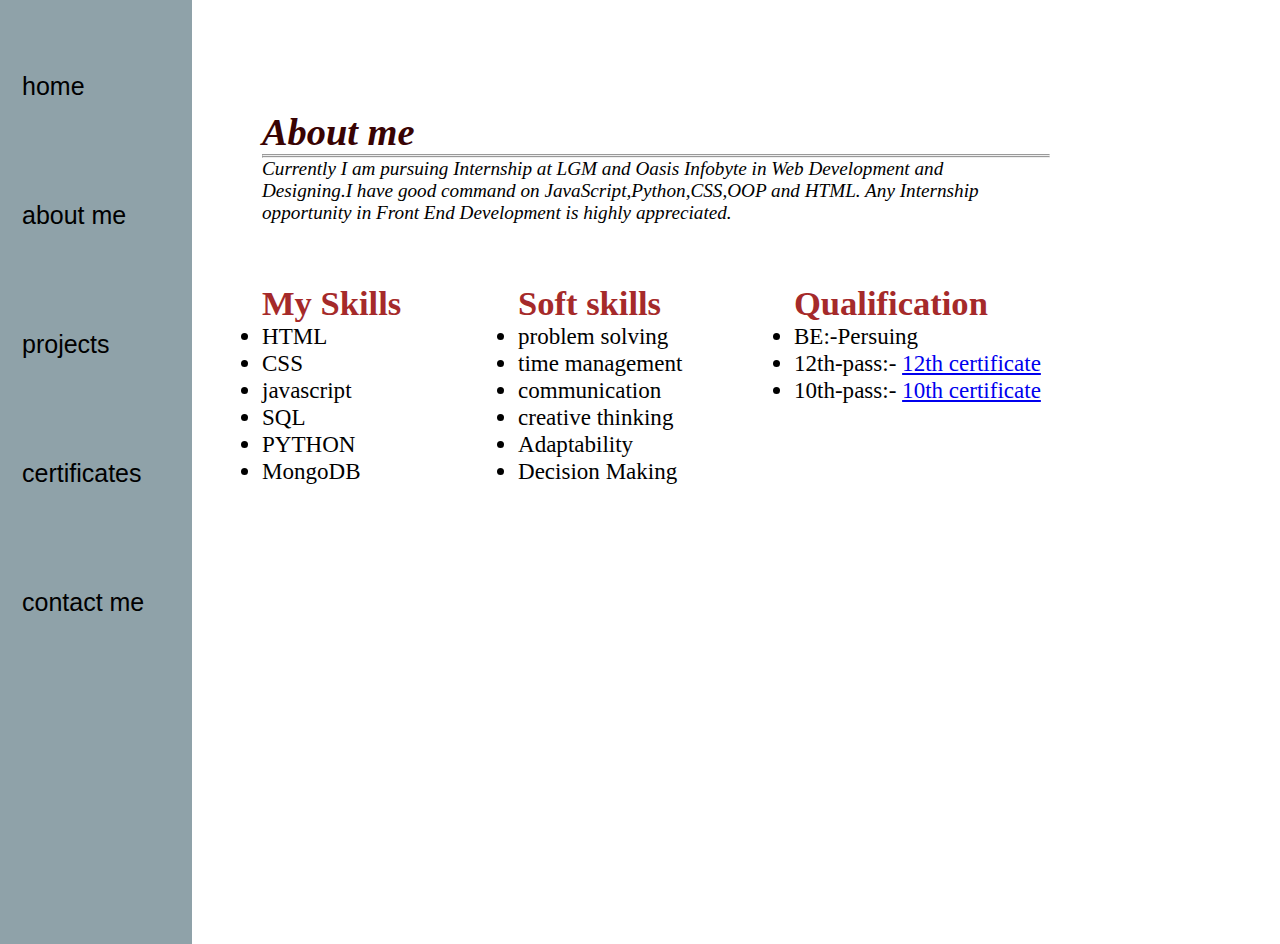
<file: aboutme.html>
<!DOCTYPE html>
<html lang="en">
<head>
    <meta charset="UTF-8">
    <meta http-equiv="X-UA-Compatible" content="IE=edge">
    <meta name="viewport" content="width=device-width, initial-scale=1.0">
    <title>divya portfolio</title>
    <link rel="stylesheet" href="style.css">
</head>
<body>
    <div class="container">
        <div class="sidebar">
            
            <nav>
                <ul>
                    <li><a href="home.html"> home</a></li>
                    <li> <a href="aboutme.html"> about me</a></li>
                    <li> <a href="project.html"> projects </a></li>
                    <li> <a href="certification.html"> certificates</a> </li>
                    <li> <a href="contact.html"> contact me </a> </li>
                </ul>
            </nav>
        </div>

        <div class="boss">
            <h1>About me</h1>
            <hr><hr>
            <p>Currently I am pursuing Internship at LGM and Oasis Infobyte in Web Development and <br>
            Designing.I have good command on JavaScript,Python,CSS,OOP and HTML. Any Internship <br>
            opportunity in Front End Development is highly appreciated.</p>
        
            <div class="intro">
                    
                <div class="skill">
                    <div class="skillcontainer">
                        <h2>My Skills</h2>
                        
                        <li>HTML</li>
                        <li>CSS</li>
                        <li>javascript</li>
                        <li>SQL</li>
                        <li>PYTHON</li>
                        <li>MongoDB</li>
                        
                    </div>

                    <div class="Soft_skills">
                        <h2>Soft skills</h2>
                        <li>problem solving</li>
                        <li>time management</li>
                        <li>communication</li>
                        <li>creative thinking</li>
                        <li>Adaptability</li>
                        <li>Decision Making</li>
                    </div>
                       
                    <div class="qualification">
                        <h2>Qualification</h2>
                        <li>BE:-Persuing</li>
                        <li>12th-pass:-
                        <a href="divya_12th.pdf"> 12th certificate
                        </a></li>
                        <li>10th-pass:-
                            <a href="divya_10th.pdf">10th certificate</a>
                        </li>
        
                    </div>
                </div>
                
            </div>
        </div>
    </div>
</body>
</html>
</file>
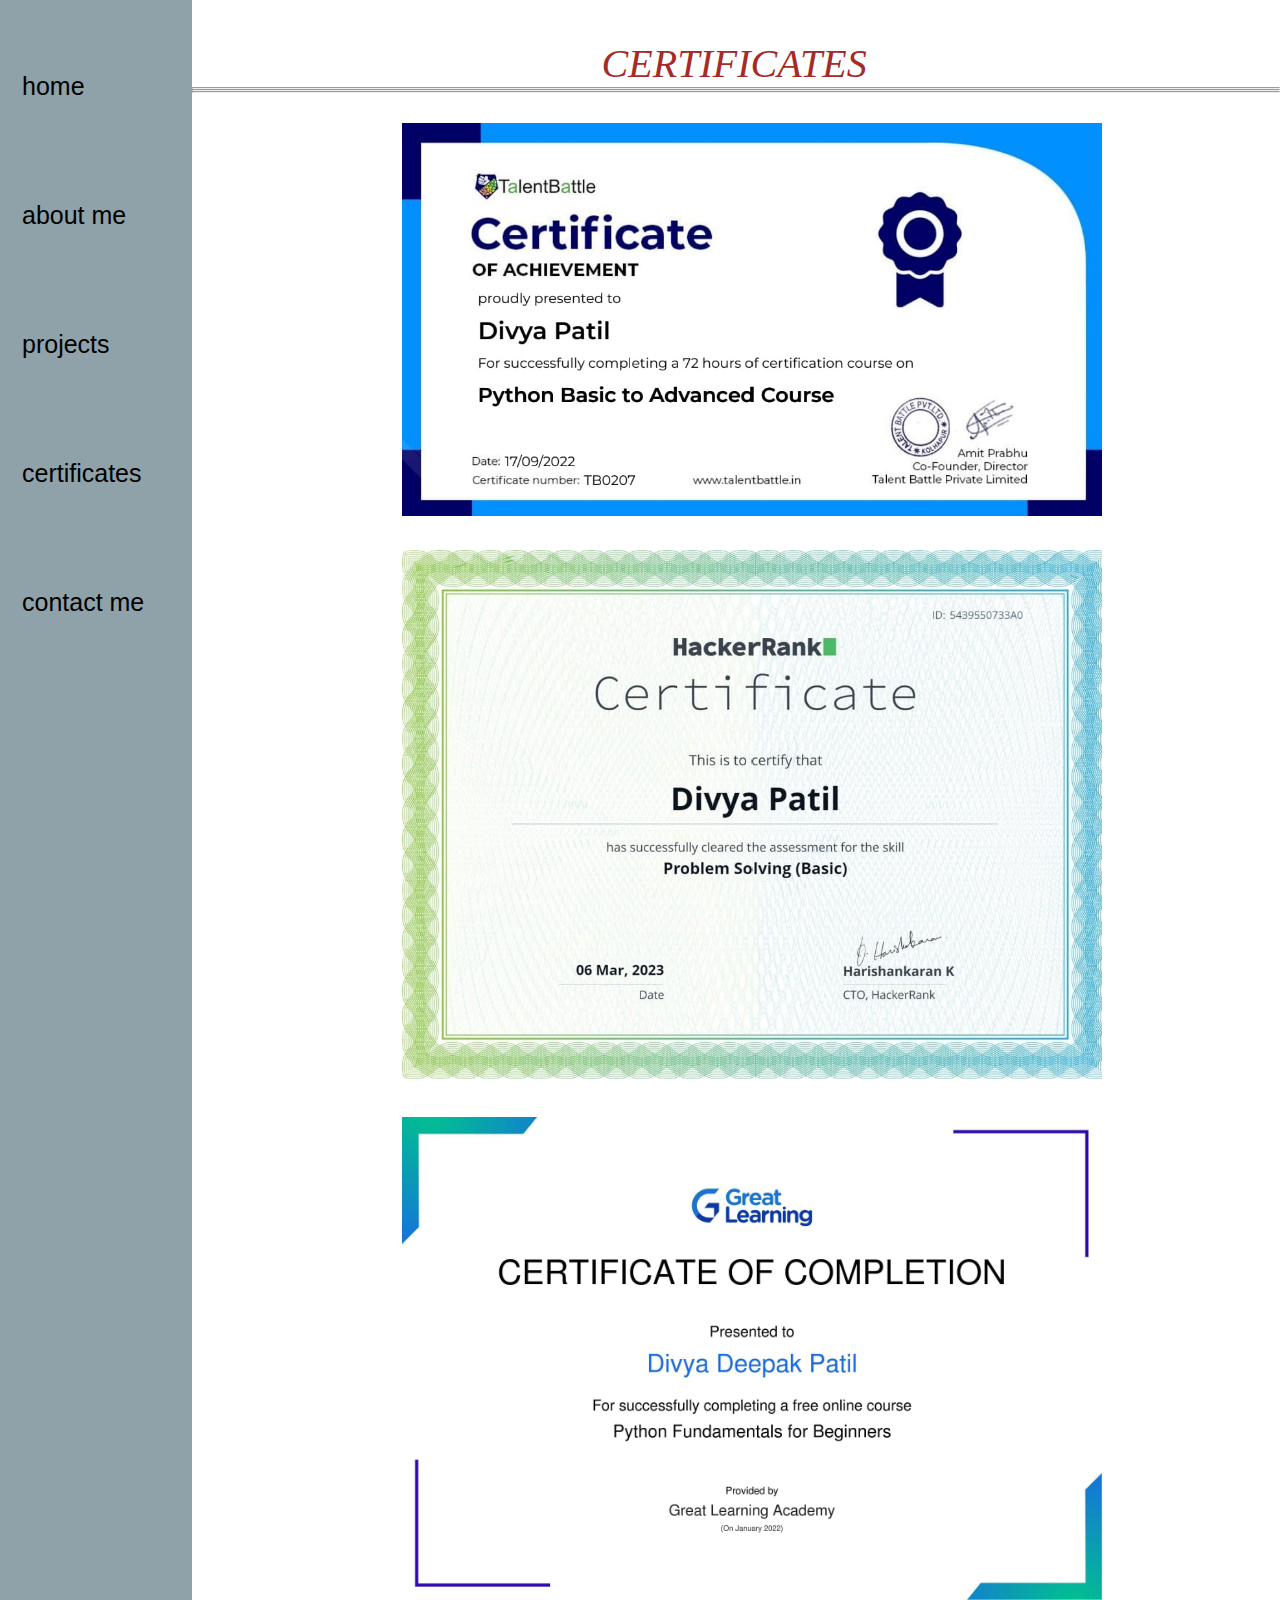
<file: certification.html>
<!DOCTYPE html>
<html lang="en">
<head>
    <meta charset="UTF-8">
    <meta http-equiv="X-UA-Compatible" content="IE=edge">
    <meta name="viewport" content="width=device-width, initial-scale=1.0">
    <title>divya portfolio</title>
    <link rel="stylesheet" href="style.css">
</head>
<body>
    <div class="container">
        <div class="sidebar">
            
            <nav>
                <ul>
                    <li><a href="home.html"> home</a></li>
                    <li> <a href="aboutme.html"> about me </a></li>
                    <li> <a href="project.html"> projects </a></li>
                    <li> <a href="certification.html"> certificates</a> </li>
                    <li> <a href="contact.html"> contact me </a> </li>
                </ul>
            </nav>
        </div>
        <div class="main">
            <div class="heading"> CERTIFICATES </div>
            <hr><hr><hr>
            <div class="talent_battle">
                <img src="talent_battle.jpeg" alt="talent_battle certificate" width="700px">
            </div>
            <div class="hacker_rank">
                <img src="hacker_rank.jpeg" alt="hacker_rank certificate" width="700px">
            </div>
            <div class="great_learning">
                <img src="great_learning.jpg" alt="great_learning certificate" width="700px">
            </div>
        </div>
            
    </div>
</div>
</body>
</html>
</file>
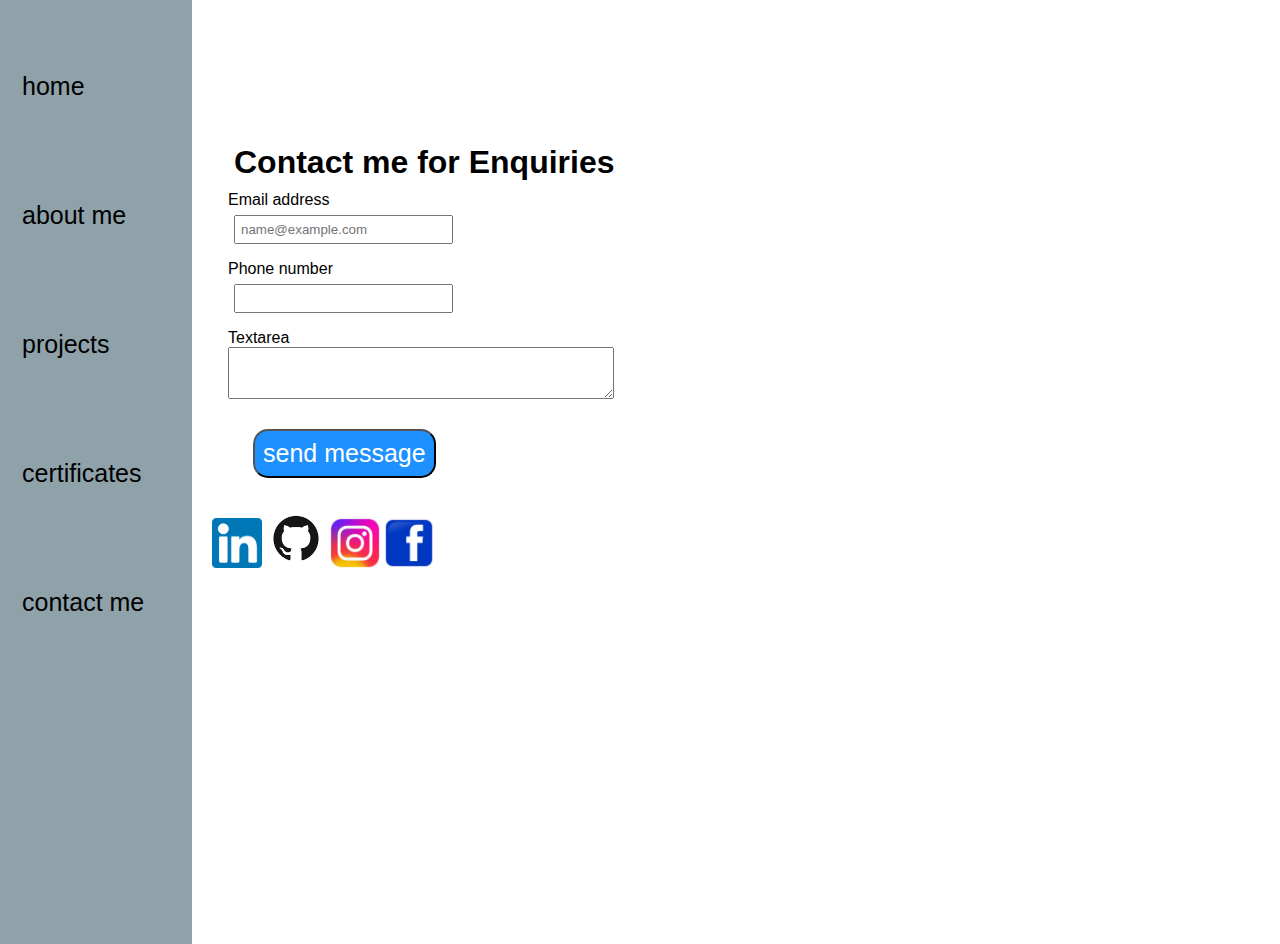
<file: contact.html>
<!DOCTYPE html>
<html lang="en">
<head>
    <meta charset="UTF-8">
    <meta http-equiv="X-UA-Compatible" content="IE=edge">
    <meta name="viewport" content="width=device-width, initial-scale=1.0">
    <title>divya portfolio</title>
    <link rel="stylesheet" href="style.css">
</head>
<body>
    <div class="container">
        <div class="sidebar">
            
            <nav>
                <ul>
                    <li><a href="home.html"> home</a></li>
                    <li> <a href="aboutme.html"> about me </a></li>
                    <li> <a href="project.html"> projects </a></li>
                    <li> <a href="certification.html"> certificates</a> </li>
                    <li> <a href="contact.html"> contact me </a> </li>
                </ul>
            </nav>
        </div>
        <div class="main">
            <div class="contactform">
                <h1>Contact me for Enquiries</h1>
                <div class="email">
                    <label for="clientemail" class="email">Email address</label>
                    <input type="email" class="email" id="clientemail" placeholder="name@example.com">
                </div>
                <div class="phone">
                    <label for="phone" class="phone">Phone number</label>
                    <input type="phone" class="phone" id="clientphone">
                </div>
                <div class="textarea">
                    <label for="textarea" class="textarea">Textarea</label>
                    <textarea class="textarea" id="textarea" rows="3"></textarea>
                </div>
                <button type="submit" class="btn" >send message</button>
            </div>
            <div class="logo">
                <a href="https://www.linkedin.com/in/divya-patil-54836722b" target="_blank"><img src="linkdin.png" alt="linkdin" width="50px"></a>
                <a href="https://github.com/DivyaPatil566" target="_blank"><img src="github.png" alt="github" width="60px"></a>
                <a href="https://instagram.com/un_predictable_14?igshid=ZDdkNTZiNTM=" target="_blank"><img src="instagram.jpg" alt="instagram" width="50px"></a>
                <a href="https://www.facebook.com/profile.php?id=100049483024030&mibextid=ZbWKwL" target="_blank"><img src="facebook.png" alt="facebook" width="50px"></a>
            </div>

        </div>
    </div>
</div>
</body>
</html>
</file>
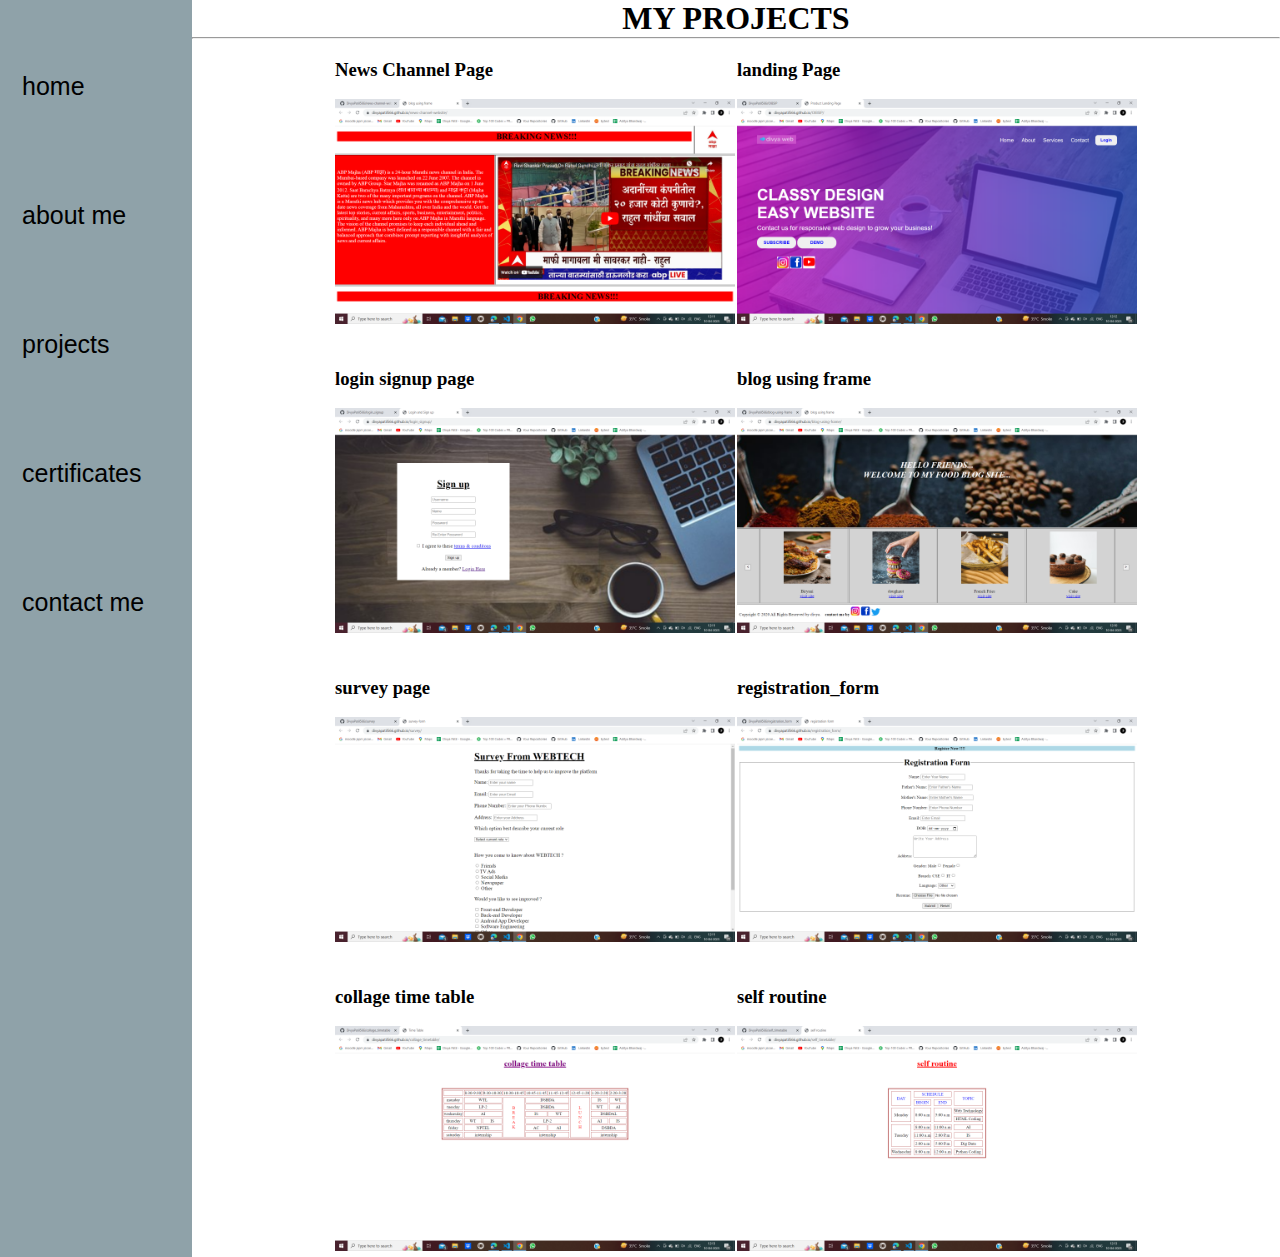
<file: project.html>
<!DOCTYPE html>
<html lang="en">
<head>
    <meta charset="UTF-8">
    <meta http-equiv="X-UA-Compatible" content="IE=edge">
    <meta name="viewport" content="width=device-width, initial-scale=1.0">
    <title>divya portfolio</title>
    <link rel="stylesheet" href="style.css">
</head>
<body>
    <div class="container">
        <div class="sidebar">
                                                                                                                                                                                                        
            <nav>
                <ul>
                    <li><a href="home.html"> home</a></li>
                    <li> <a href="aboutme.html"> about me </a></li>
                    <li> <a href="project.html"> projects </a></li>
                    <li> <a href="certification.html"> certificates</a> </li>
                    <li> <a href="contact.html"> contact me </a> </li>
                </ul>
            </nav>
        </div>
            <div class="main"><center>
                <h1>MY PROJECTS</h1></center><hr> <br>
                <div class="divcontainer"><center>
                    <table>
                        <tr>
                            <td><h3> News Channel Page </h3><br>
                                <a href="https://divyapatil566.github.io/news-channel-website/"><img src="news channel.png" alt="" width="400px"></a> </li>
                            </td>
                            <td> <h3> landing Page </h3><br>
                                <a href="https://divyapatil566.github.io/OIBSIP/"><img src="landing page.png" alt="" width="400px"></a> 
                            </td>
                        </tr>
                    </table><br><br>
                    <table>
                        <tr>
                            <td><h3>login signup page</h3><br>
                            <a href="https://divyapatil566.github.io/login_signup/"><img src="login signup.png" alt=""width=400px></a></td>
                            
                            <td><h3>blog using frame</h3><br>
                                <a href="https://divyapatil566.github.io/blog-using-frame/"><img src="blog using frame.png" alt=""width=400px></a></td>
                        </tr>
                    </table><br><br>
                    <table>
                        <tr>
                            <td><h3>survey page</h3><br>
                            <a href="https://divyapatil566.github.io/survey/"><img src="survey form.png" alt=""width=400px></a></td>
                            
                            <td><h3>registration_form</h3><br>
                                <a href="https://divyapatil566.github.io/registration_form/"><img src="registration form.png" alt=""width=400px></a></td>
                        </tr>
                    </table><br><br>

                    <table>
                        <tr>
                            <td><h3>collage time table</h3><br>
                            <a href="https://divyapatil566.github.io/collage_timetable/"><img src="collage timetable.png" alt=""width=400px></a></td>
                            
                            <td><h3>self routine</h3><br>
                                <a href="https://divyapatil566.github.io/self_timetable/"><img src="self routine.png" alt=""width=400px></a></td>
                        </tr>
                    </table>
                </center>
                
            </div>
        </div>

    </div>
</div>
</body>
</html>
</file>
<file: style.css>
@import url('https://fonts.googleapis.com/css2?family=Abril+Fatface&display=swap');


*{
    margin: 0;
    padding: 0;
}
.sidebar{
    background:rgb(143, 162, 169);
    width: 15vw;
    font-family: 'Inter', sans-serif;
    
    
}

.sidebar nav{
    padding: 22px;
    height: 100vh;
    
}

.sidebar nav li a {
    text-decoration: none;
    color: black;
    
}

.sidebar nav li{
    list-style: none;
    font-size: 25px;
    padding-left: 0px;
    padding-right: 0px;
    padding-top: 50px;
    padding-bottom: 50px;
}

.main{
    background: white;
    width: 85vw;
}

.container{
    display: flex;
}

.infocontainer{
    background:lightcyan;
    height: 55vh;
    width: 80vw;
    margin: 144px auto;
    display: flex;
    justify-content: space-around;
}

.devpic img{
    height: 35vh;
    padding: 10vh;
    
}

.devinfo{
    display: flex;
    justify-content: center;
    flex-direction: column;
}

.hello{
    font-size: 40px;
}

.name{
    font-size: 45px;
    font-weight: bold;
    
}

.about{
    font-size: 30px;
    margin-top: 23px;
}

.moreabout{
    font-size: 17px;
    margin-top: 15px;
}
.buttons{
    margin-top: 35px;
}

.buttons button{
    padding: 10px;;
    border-radius:25px;
    color: white;
    background-color:dodgerblue;
    font-size: 15px;
    font: bold;
    margin-top: 0%;
    margin-bottom: 0%;
    cursor: pointer;
}

.buttons button:hover{
    background-color: white;
    color:dodgerblue;

}

.contactform {
    font-family: 'Inter', sans-serif;
    padding-top: 144px;
    padding-left: 36px;

}
.contactform h1{
    text-align:left;
    padding-left: 6px ;
}

.contactform div input{
    padding: 5px;
    width: 16vw;
    margin: 6px;
}

    .email {
    padding-top : 5px;
    display: flex;
    flex-direction: column;

}

.phone {
    padding-top: 5px;
    display: flex;
    flex-direction: column;
}

.textarea {
    padding-top: 5px;
    display: flex;
    flex-direction: column;
    width: 30vw;

}

.btn{
    margin-left: 25px;
    margin-top: 30px;
    padding: 8px;
    border-radius:15px;
    cursor: pointer;
    font-size: 25px;
    font: bold;
    color: white;
    background-color:dodgerblue;
}

.btn:hover{
    background-color: white;
    color: dodgerblue;

}

.logo{
    padding-top: 30px;
    padding-left: 20px;
}

.blogitem{
    margin: 20px;
}

.blogcontainer h1{
    margin: 30px;

}

.btn-sm{
    
    margin-left: 25px;
    margin-top: 20px;
    padding: 8px;
    border-radius:15px;
    cursor: pointer;
    font-size:15px;
    font: bold;
    color: white;
    background-color:dodgerblue;

}

.boss{
    margin-left: 70px;
    font-size: larger;
    font-style: italic;
    margin-top: 110px;
}
.boss h1{
    font-weight: bold;
    color: rgb(56, 3, 3);
}

.intro{
    margin-top: 40px;
    display: flex;
    
}

.skill{
    display: flex;
    font-style: normal;

}

.skill h2{
    color: brown;
}

.skillcontainer{
    margin-top: 20px;
    width: 20vw;
    font-size: larger;
}

.Soft_skills{
    width: 20vw;
    margin-top: 20px;
    font-size: larger;
    margin-bottom: 20PX;
}

.qualification{
    margin-left: 20PX;
    margin-top: 20PX;
    width: 20VW;
    font-size: larger;
}

.heading{
    font-style: italic;
    font-size: 40px;
    margin-left: 32vw;
    font-weight: 500;
    margin-top: 40px;
    color: brown;
}

.talent_battle{
    margin-top: 30px;
    margin-left: 210px;
}

.hacker_rank{
    margin-top: 30px;
    margin-left: 210px;
}

.great_learning{
    margin-top: 30px;
    margin-left: 210px;
}
</file>
